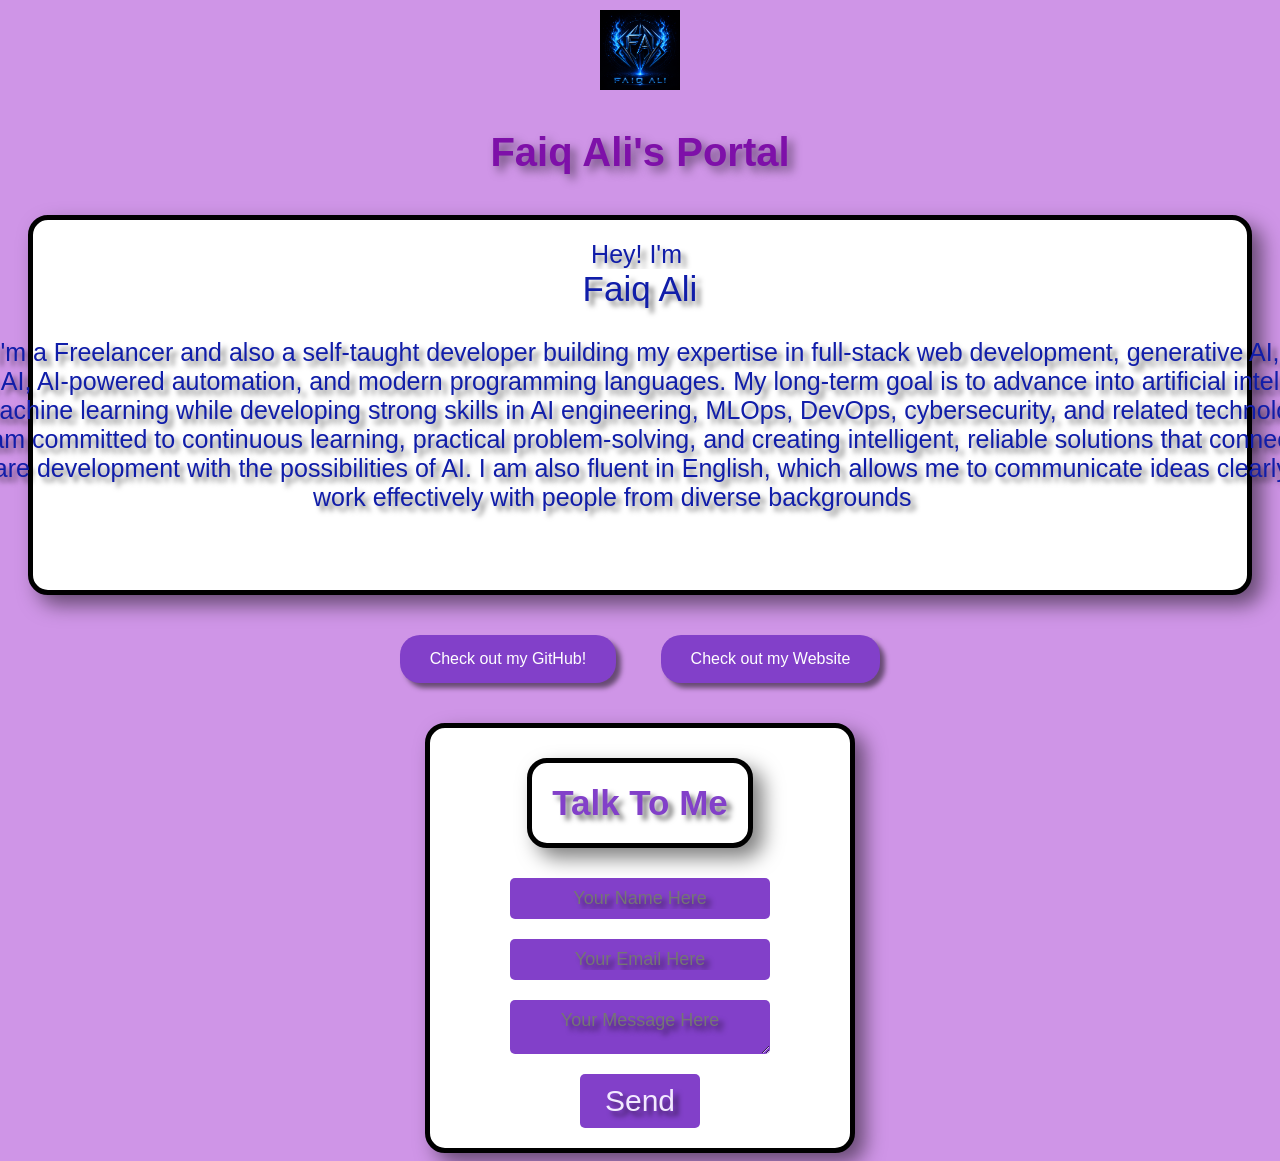
<file: landingpage.html>
<!DOCTYPE html>
<html lang="en">

<head>
    <meta charset="UTF-8">
    <meta name="viewport" content="width=device-width, initial-scale=1.0">
    <title>FaiqAli-Portal</title>
</head>

<body>
    <img class="logo"  src="fa.jpg" alt="Faiq Ali Logo">
    <h1 class="head">Faiq Ali's Portal</h1>
    <pre class="p">Hey! I'm <span>Faiq Ali</span>
I'm a Freelancer and also a self-taught developer building my expertise in full-stack web development, generative AI, 
agentic AI, AI-powered automation, and modern programming languages. My long-term goal is to advance into artificial intelligence 
and machine learning while developing strong skills in AI engineering, MLOps, DevOps, cybersecurity, and related technologies. 
I am committed to continuous learning, practical problem-solving, and creating intelligent, reliable solutions that connect 
software development with the possibilities of AI. I am also fluent in English, which allows me to communicate ideas clearly and 
work effectively with people from diverse backgrounds        

    </pre>
        <button class="btn1" onclick="window.open('https://github.com/faiqali-max');">Check out my GitHub!</button>
        <button class="btn2" onclick="window.open('https://faiqali-portfolio.vercel.app');">Check out my Website</button>

    <form class="form" action="https://formsubmit.co/faiqaliimran006@gmail.com.com" method="POST">
        <p class="form p">Talk To Me</p>
        <input class="form name" type="name" name="name" required placeholder="Your Name Here">
        <input class="form email" type="email" name="email" required placeholder="Your Email Here">
        <textarea class="form text" type="text" name="text" required placeholder="Your Message Here"></textarea>
        <button class="form button" type="submit">Send</button>

    </form>
    <style>
        * {
            background-color: rgb(207, 149, 231);
            font-family: Arial, sans-serif;
            position: relative;


        }

        body {
            text-align: center;
        }
        .logo {
            display: block;
            margin: 10px auto;
            width: 80px;
            height: 80px;
        }
        .head {
            
            color: #7e10a9;
            margin: 20px;
            padding: 20px;
            font-size: 40px;
            font-weight: bold;
            justify-content: center;
            display: flex;
            flex-direction: column;
            align-items: center;
            text-shadow:5px 5px 10px rgba(0, 0, 0, 0.5);
        }

        .head:hover {
            color: #8240c9;
            translate: 5px 5px;
            transition:2000ms;
        }

        .p {
            
            color: #101da9;
            font-size: 25px;
            margin: 20px;
            padding: 20px;
            justify-content: center;
            display: flex;
            text-shadow: 5px 5px 5px rgba(0, 0, 0, 0.5);
            flex-direction: column;
            align-items: center;
            border:none;
            background-color: white;
            border:5px solid black;
            border-radius:20px;
            box-shadow:10px 10px 20px rgba(0,0,0,0.5);
        }
        .p span {
            font-size: 35px;
            box-shadow: 5px5px 5px rgba(0, 0, 0, 0.5);
            background-color:white;
            color: solid black;
        }

        .p:hover {
            color: red;
            translate: 5px 5px;
            transition:2000ms;
        }
        .p span:hover{
            color: green;
            translate: 5px 5px;
            transition:2000ms;
        }
        .btn1{
            border: none;
            background-color: #8240c9;
            color: white;
            margin:20px;
            padding: 15px 30px;
            font-size: 16px;
            border: 2px #f2e9ff;
            box-shadow: 5px 5px 5px rgba(0, 0, 0, 0.5);
            border-radius: 20px;
            cursor: pointer;
        }
        .btn1:hover{
            color:#8240c9;
            background-color: #f2e9ff;
            border-color: #8240c9;
            translate: 5px 5px;
            transition:2000ms;
        }
        .btn2{
            border: none;
            background-color: #8240c9;
            color: white;
            margin:20px;
            padding: 15px 30px;
            font-size: 16px;
            box-shadow: 5px 5px 5px rgba(0, 0, 0, 0.5);
            border-radius: 20px;
            cursor: pointer;
        }
        .btn2:hover{
             color:#8240c9;
            background-color: #f2e9ff;
            translate: 5px 5px;
            transition:2000ms;
                    }

        form {
            
            display: flex;
            flex-direction: column;
            background-color: white;
            color: white;
            padding: 10px;
            align-items: center;
            margin: 20px auto 0;
            border: none;
            border: 5px solid black;
            border-radius: 20px;
            height: 400px;
            width: 400px;
            text-align: center;
            box-shadow: 10px 10px 20px rgba(0, 0, 0, 0.5);
            }
        .form:hover{
            translate:5px 5px;
            transition: 2000ms;
            
        }
        .form .p {
            color:#8240c9;
            font-size: 35px;
            font-weight: bold;
            text-shadow:5px 5px 5px rgba(0, 0, 0, 0.5);
            background-color: white;
            }
        .form.p:hover{
            translate:5px 5px;
            transition: 2000ms;
        }
        .form .name {
            align-items: center;
            justify-content: center;
            text-align: center;
            font-style:bold ;
            font-size:large;
            margin: 10px;
            color: #f2e9ff;
            padding: 10px;
            background-color: #8240c9;
            text-shadow: 5px 5px 5px rgba(0, 0, 0, 0.5);
            height: 10%;
            width: 60%;
            border-radius: 5px;
            border: 2px black;
            }
        .form.name:hover{
            translate:5px 5px;
            transition: 2000ms;
        }
        .form .email {
            align-items: center;
            justify-content: center;
            text-align: center;
            font-style:bold ;
            font-size:large;
            margin: 10px;
            padding: 10px;
            color: #f2e9ff;
            background-color: #8240c9;
            height: 10%;
            width: 60%;
            text-shadow:5px 5px 5px rgba(0, 0, 0, 0.5);
            border-radius: 5px;
            border: 2px black;
            }
        .form.email:hover{
            translate:5px 5px;
            transition: 2000ms;
        }
        .form .text {
            align-items: center;
            justify-content: center;
            text-align: center;
            font-style:bold ;
            font-size:large;
            margin: 10px;
            padding: 10px;
            color: #f2e9ff;
            height: 20%;
            width: 60%;
            text-shadow:5px 5px 5px rgba(0, 0, 0, 0.5);
            border-radius: 5px;
            background-color: #8240c9;
            border: 2px black;
            }
        .form.text:hover{
            translate:5px 5px;
            transition: 2000ms;
        }
        .form .button {
            align-items: center;
            justify-content: center;
            text-align: center;
            font-style:bold ;
            font-size:large;
            margin: 10px;
            padding: 10px;
            color: #f2e9ff;
            font-size: 30px;
            background-color: #8240c9;
            text-shadow:5px 5px 5px rgba(0, 0, 0, 0.5);
            border-radius: 5px;
            height: 20%;
            width: 30%;
            border: none;
            border: 2px black;
            border-radius: 5px;
            cursor: pointer;
        }
        .form.button:hover{
            translate:5px 5px;
            transition: 2000ms;
        }

    </style>
</body>

</html>
</file>
